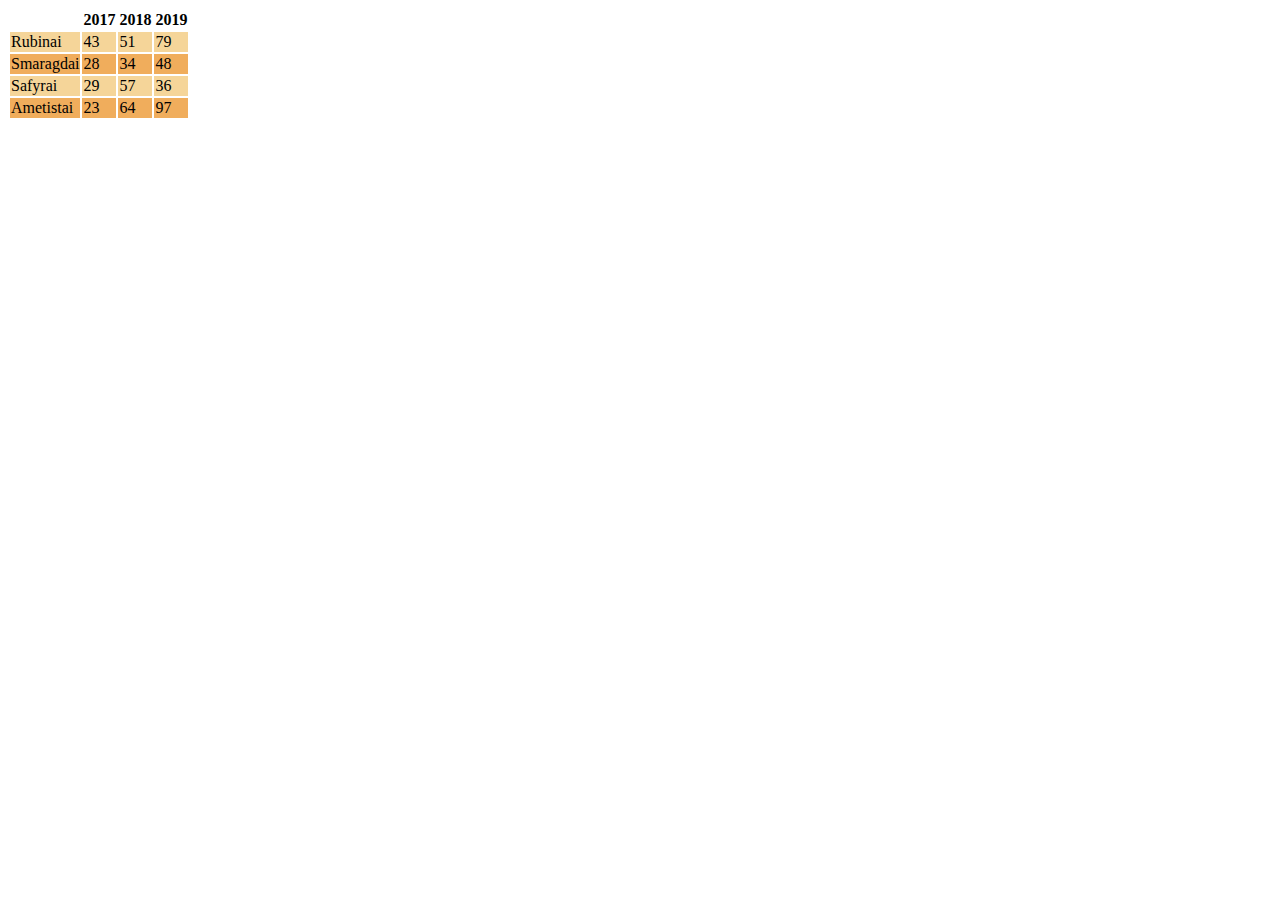
<file: front end/02.13/home work/1/index.html>
<!DOCTYPE html>
<html>
<head>
    <title>Lentele</title>
    <link rel="stylesheet" href="style.css">
</head>
<body>

<table>
    <tr,>
        <th></th>
        <th>2017</th>
        <th>2018</th>
        <th>2019</th>
    </tr>
    <tr class="geltona">
        <td>Rubinai</td>
        <td>43</td>
        <td>51</td>
        <td>79</td>
    </tr>
    <tr class="oranzine">
        <td>Smaragdai</td>
        <td>28</td>
        <td>34</td>
        <td>48</td>
    </tr>
    <tr class="geltona">
        <td>Safyrai</td>
        <td>29</td>
        <td>57</td>
        <td>36</td>
    </tr>
    <tr class="oranzine">
        <td>Ametistai</td>
        <td>23</td>
        <td>64</td>
        <td>97</td>
    </tr>
</table>

</body>
</html>
</file>
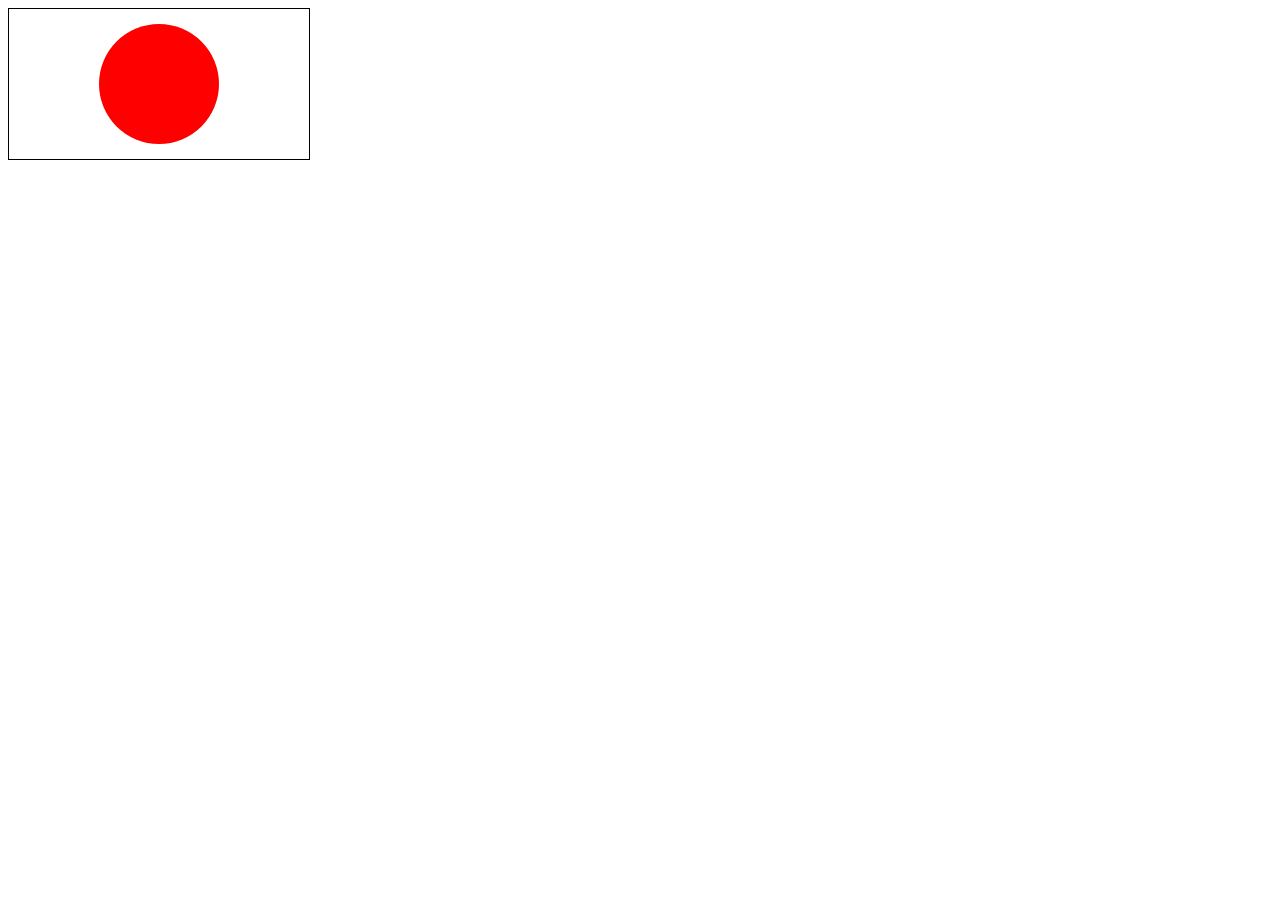
<file: front end/02.17/class work/1/index.html>
<!doctype html>
<html>

    <head>

        <title>Pamoka</title>
        <link rel="stylesheet" href="style.css">

    </head>

    <body>

    <div class="border" align="center">
        <p class="circle" align="center"></p>
    </div>

    </body>

</html>
</file>
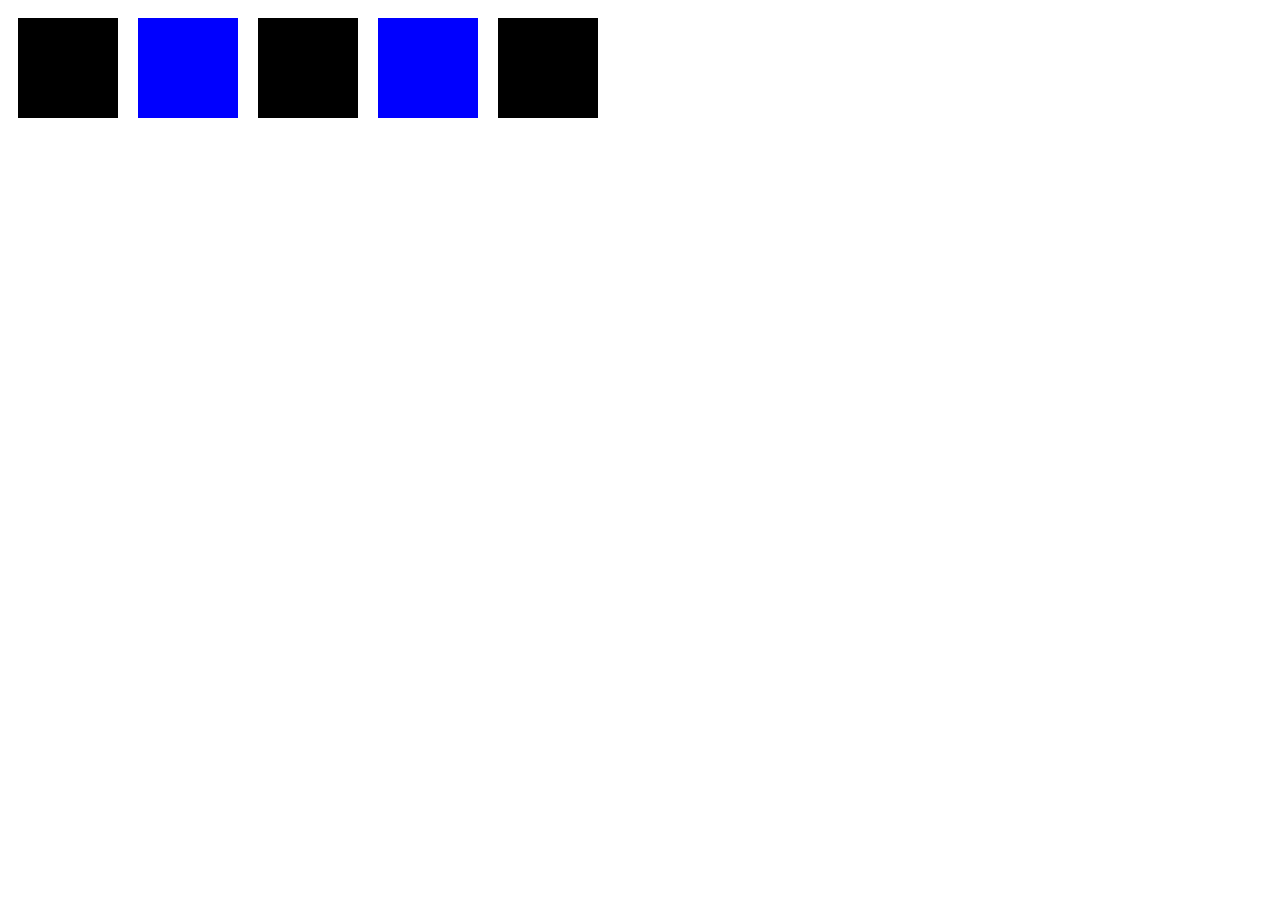
<file: front end/02.17/home work/1/index.html>
<!doctype html>
<html>

<head>

    <title>Interactive button</title>
    <link rel="stylesheet" href="style.css">

</head>

<body>

    <div class="flex-container">
        <div></div>
        <div></div>
        <div></div>
        <div></div>
        <div></div>
    </div>

</body>

</html>
</file>
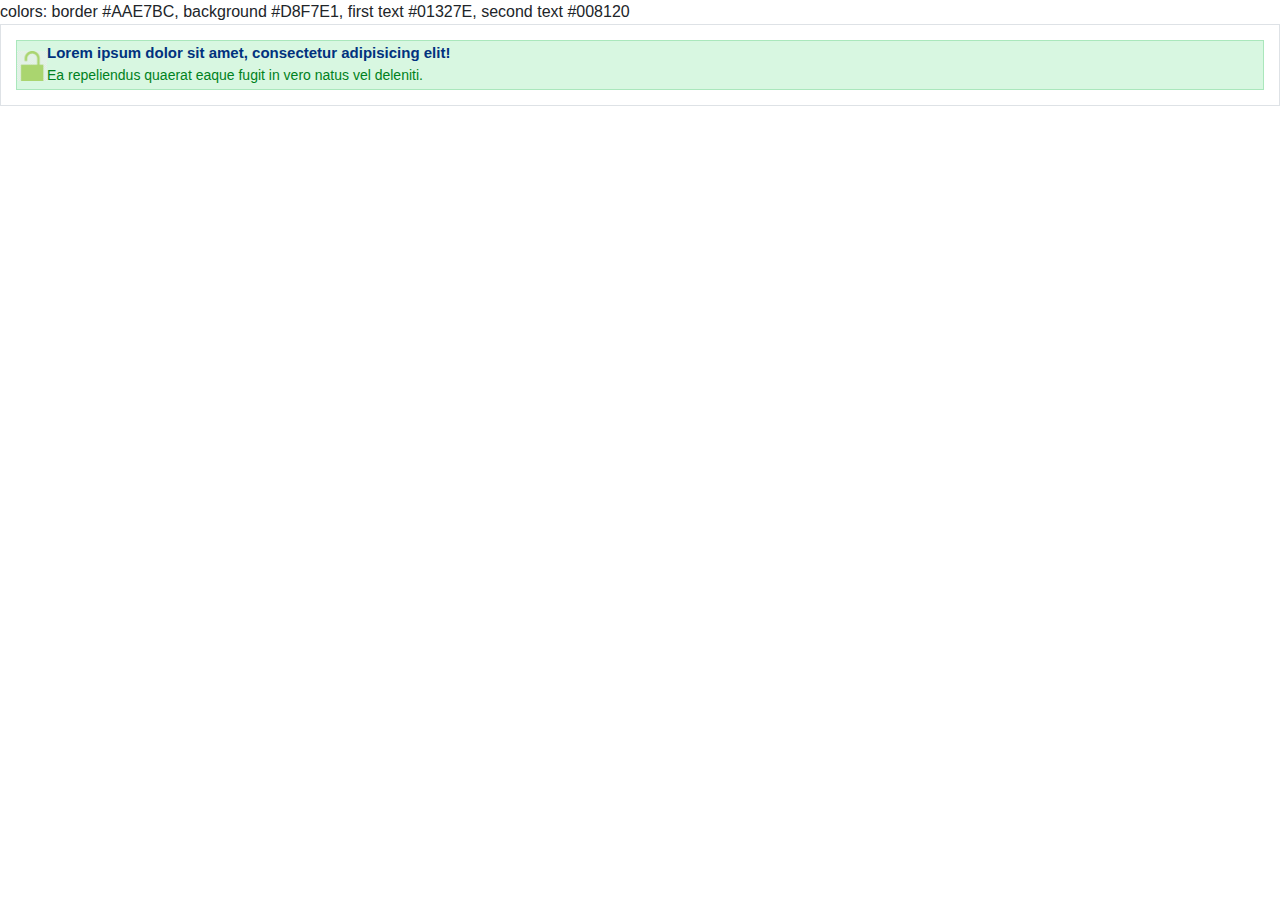
<file: front end/02.20/home work/1/index.html>
<!doctype html>
<html lang="en">
<head>
    <!-- Required meta tags -->
    <meta charset="utf-8">
    <meta name="viewport" content="width=device-width, initial-scale=1, shrink-to-fit=no">
    <link rel="stylesheet" href="style.css">
    <!-- Bootstrap CSS -->
    <link rel="stylesheet" href="https://stackpath.bootstrapcdn.com/bootstrap/4.4.1/css/bootstrap.min.css" integrity="sha384-Vkoo8x4CGsO3+Hhxv8T/Q5PaXtkKtu6ug5TOeNV6gBiFeWPGFN9MuhOf23Q9Ifjh" crossorigin="anonymous">
    <title>first</title>
</head>
<body>
   colors: border #AAE7BC, background #D8F7E1, first text #01327E, second text #008120
    <div class="border">
        <div class="media">
            <img src="lock.jpg" class="image" alt="lock">
            <div class="media-body">
            <strong class="title">   Lorem ipsum dolor sit amet, consectetur adipisicing elit!</strong>
            <p> Ea repeliendus quaerat eaque fugit in vero natus vel deleniti. </p>
            </div>
        </div>
    </div>

</body>
</html>
</file>
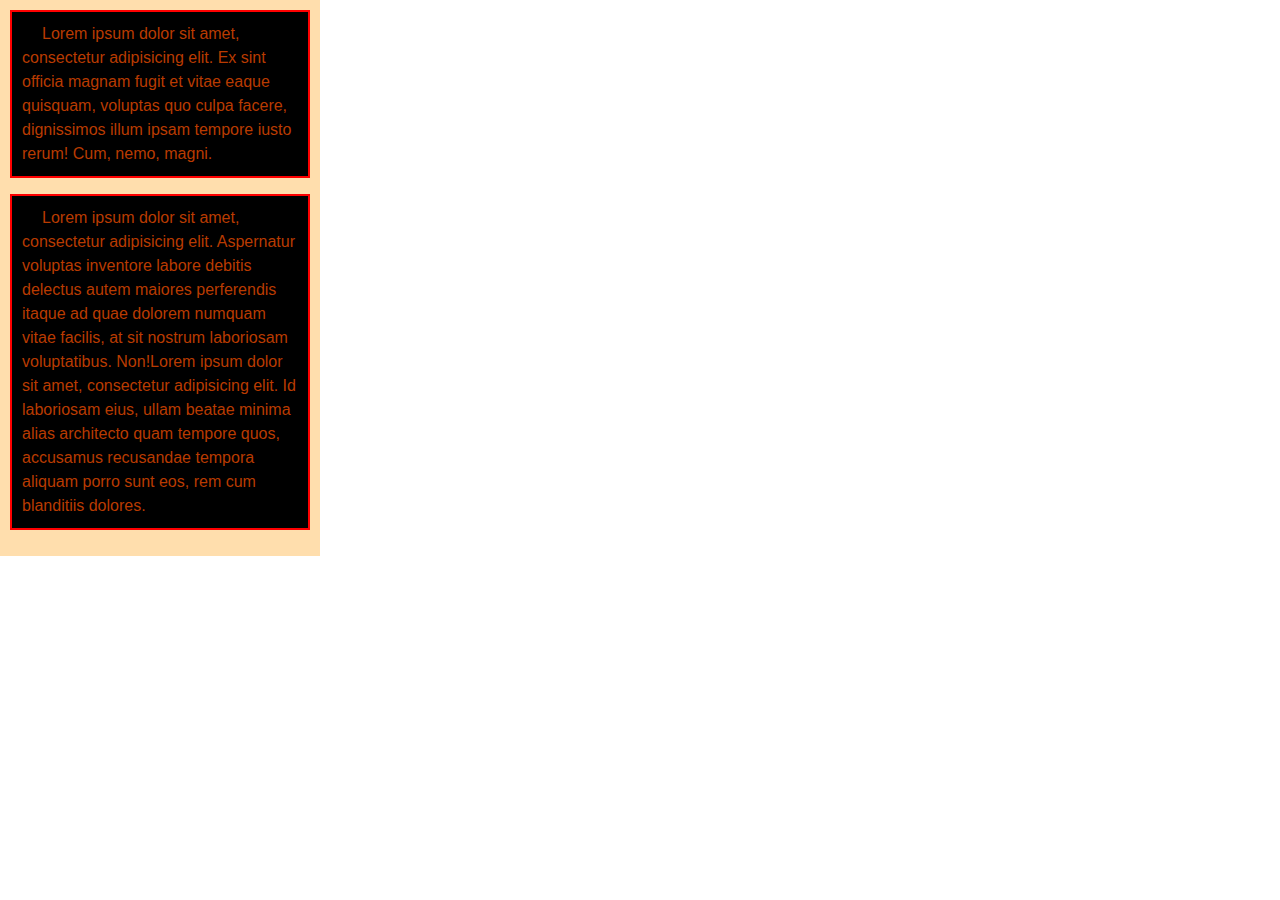
<file: front end/02.20/home work/2/index.html>
<!doctype html>
<html lang="en">
<head>
    <!-- Required meta tags -->
    <meta charset="utf-8">
    <meta name="viewport" content="width=device-width, initial-scale=1, shrink-to-fit=no">
    <link rel="stylesheet" href="style.css">
    <!-- Bootstrap CSS -->
    <link rel="stylesheet" href="https://stackpath.bootstrapcdn.com/bootstrap/4.4.1/css/bootstrap.min.css" integrity="sha384-Vkoo8x4CGsO3+Hhxv8T/Q5PaXtkKtu6ug5TOeNV6gBiFeWPGFN9MuhOf23Q9Ifjh" crossorigin="anonymous">
    <title>first</title>
</head>
<body>
        <div class="media">
            <div class="media-body">
                <p>Lorem ipsum dolor sit amet, consectetur adipisicing elit. Ex sint officia magnam fugit et vitae eaque quisquam, voluptas quo culpa facere, dignissimos illum ipsam tempore iusto rerum! Cum, nemo, magni.</p>
                <p> Lorem ipsum dolor sit amet, consectetur adipisicing elit. Aspernatur voluptas inventore labore debitis delectus autem maiores perferendis itaque ad quae dolorem numquam vitae facilis, at sit nostrum laboriosam voluptatibus. Non!Lorem ipsum dolor sit amet, consectetur adipisicing elit. Id laboriosam eius, ullam beatae minima alias architecto quam tempore quos, accusamus recusandae tempora aliquam porro sunt eos, rem cum blanditiis dolores.</p>
            </div>
        </div>
</body>
</html>
</file>
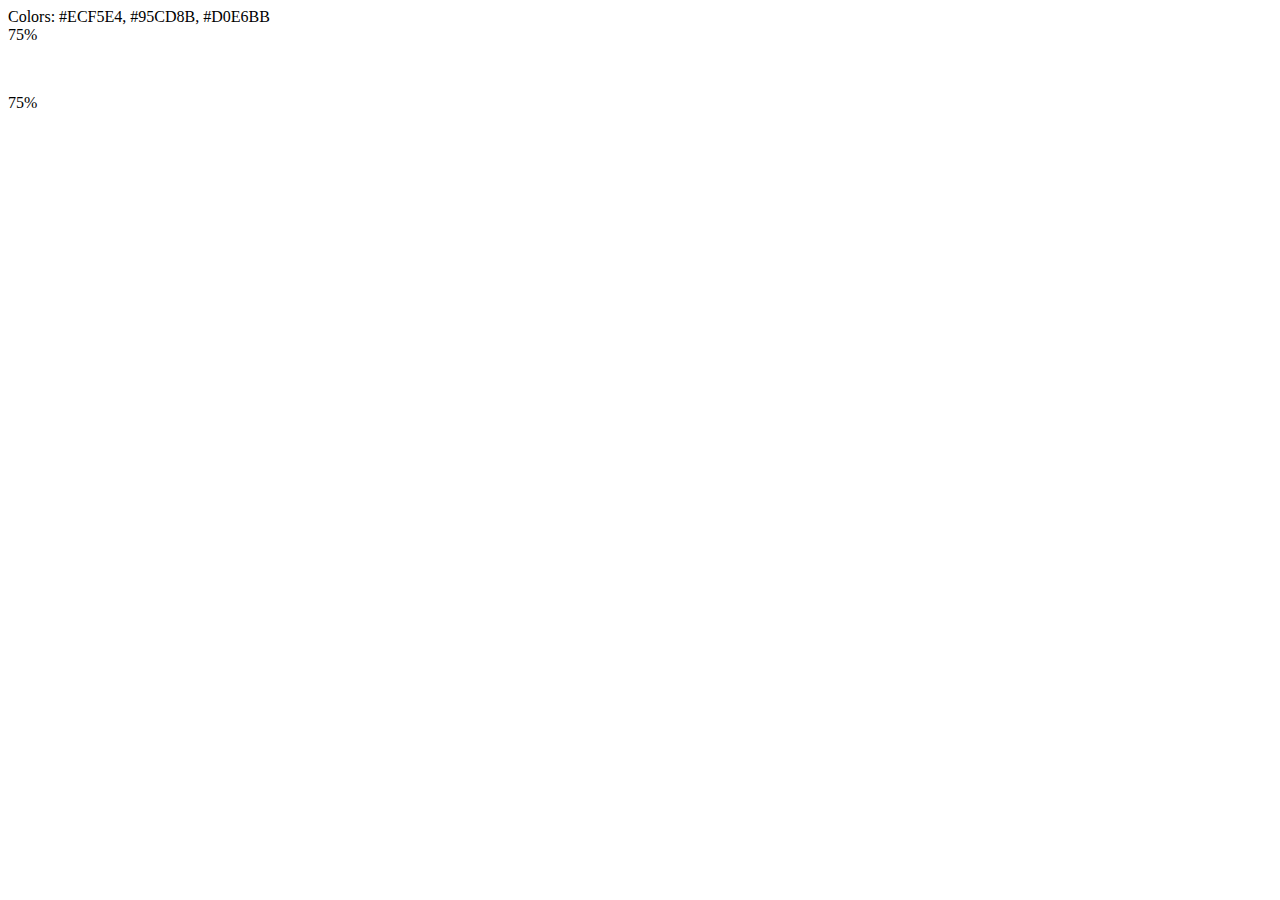
<file: front end/02.20/home work/3/index.html>
<!DOCTYPE html>
<html lang="en">
<head>
	<meta charset="utf-8">
	<title>3</title>
</head>
<body>
	Colors: #ECF5E4, #95CD8B, #D0E6BB
	<div style="margin-bottom: 50px">75%</div>
	<div style="border-radius: 0;">75%</div>
</body>
</html>
<!-- font: 40px/100px "Times"; -->
</file>
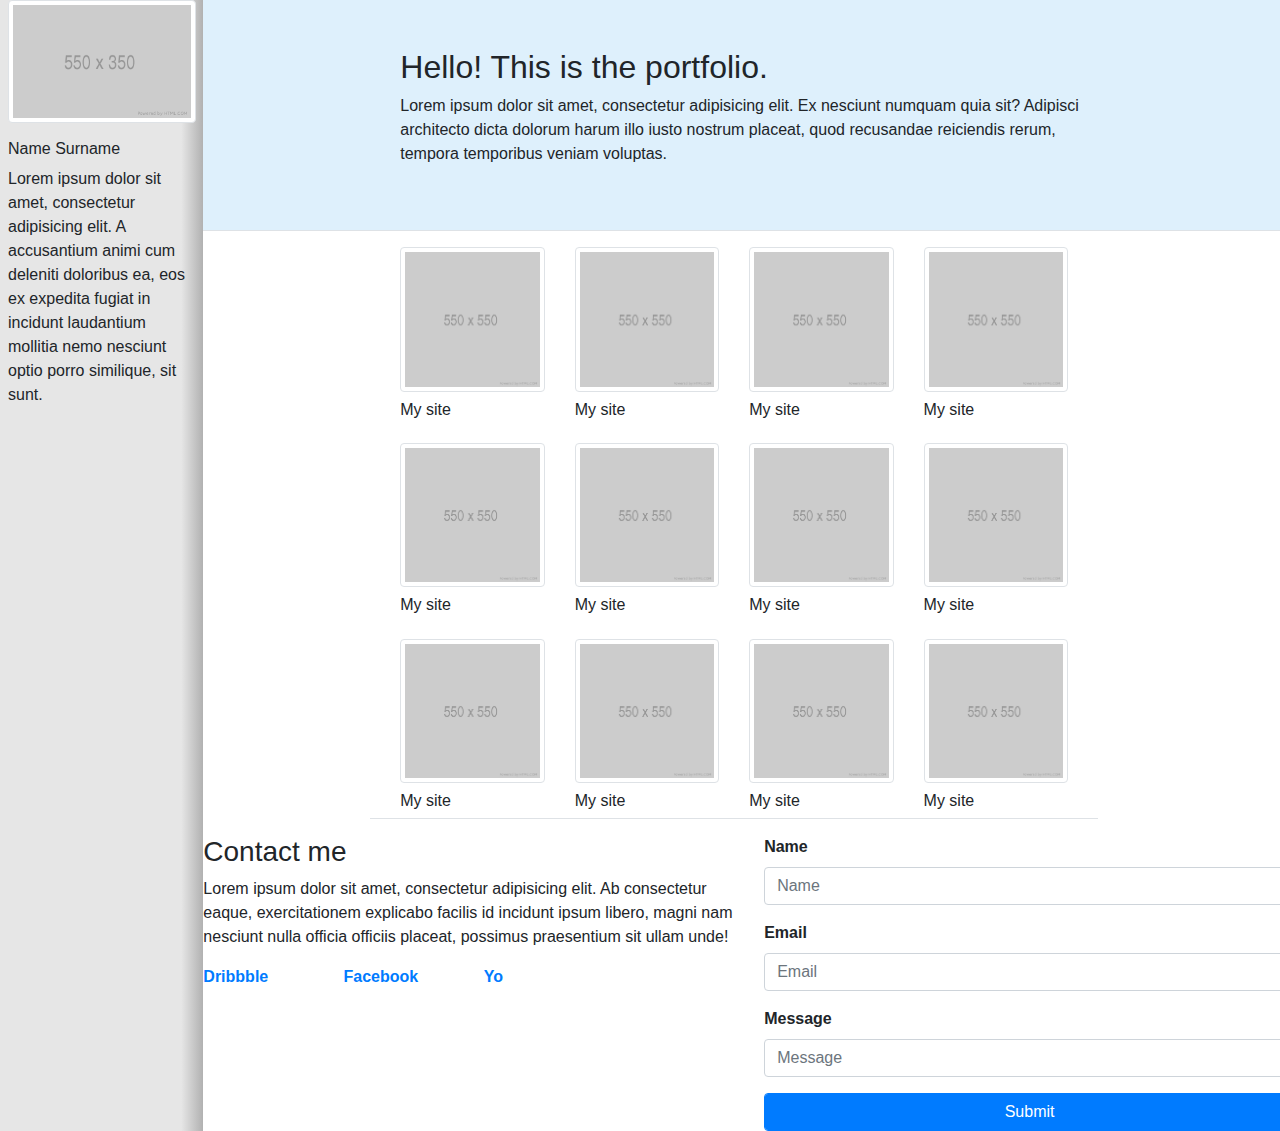
<file: front end/02.20/home work/4/index.html>
<!DOCTYPE html>
<html lang="en">
<head>
    <meta charset="UTF-8">
    <title>Homework Portfolio Feb 20</title>
    <link rel="stylesheet" href="https://stackpath.bootstrapcdn.com/bootstrap/4.4.1/css/bootstrap.min.css" integrity="sha384-Vkoo8x4CGsO3+Hhxv8T/Q5PaXtkKtu6ug5TOeNV6gBiFeWPGFN9MuhOf23Q9Ifjh" crossorigin="anonymous">
    <link rel="stylesheet" href="style.css">
</head>
<body>
<div class="row">
    <nav class="leftgradient col-2">
        <div>
            <img src="550x350.png" alt="square" class="img-thumbnail ml-2">
            <h6 class="mt-3 ml-2">Name Surname</h6>
            <p class="ml-2">Lorem ipsum dolor sit amet, consectetur adipisicing elit. A accusantium animi cum deleniti doloribus ea, eos ex expedita fugiat in incidunt laudantium mollitia nemo nesciunt optio porro similique, sit sunt.</p>
        </div>
    </nav>
    <main class="col-10">
        <!--    Header    -->
        <div class="topcolor row border-bottom">
            <div class="col-2"></div>
            <div class="col-8  mt-5 mb-5">
                <h2>Hello! This is the portfolio.</h2>
                <p>Lorem ipsum dolor sit amet, consectetur adipisicing elit. Ex nesciunt numquam quia sit? Adipisci
                    architecto dicta dolorum harum illo iusto nostrum placeat, quod recusandae reiciendis rerum, tempora
                    temporibus veniam voluptas.</p>
            </div>
            <div class="col-2"></div>
        </div>
        <!--   Main content     -->
        <div class="row">
            <div class="col-2"></div>
            <!--     Main content elements       -->
            <div class="row col-8 border-bottom">
                <!--    Items/Photos     -->
                <div class="col-3 mt-3">
                    <img src="550x550.png" alt="Missing photo" class="img-thumbnail">
                    <h6 class="mt-2 mb-2">My site</h6>
                </div>
                <div class="col-3 mt-3">
                    <img src="550x550.png" alt="Missing photo" class="img-thumbnail">
                    <h6 class="mt-2 mb-2">My site</h6>
                </div>
                <div class="col-3 mt-3">
                    <img src="550x550.png" alt="Missing photo" class="img-thumbnail">
                    <h6 class="mt-2 mb-2">My site</h6>
                </div>
                <div class="col-3 mt-3">
                    <img src="550x550.png" alt="Missing photo" class="img-thumbnail">
                    <h6 class="mt-2 mb-2">My site</h6>
                </div>
                <div class="col-3 mt-3">
                    <img src="550x550.png" alt="Missing photo" class="img-thumbnail">
                    <h6 class="mt-2 mb-2">My site</h6>
                </div>
                <div class="col-3 mt-3">
                    <img src="550x550.png" alt="Missing photo" class="img-thumbnail">
                    <h6 class="mt-2 mb-2">My site</h6>
                </div>
                <div class="col-3 mt-3">
                    <img src="550x550.png" alt="Missing photo" class="img-thumbnail">
                    <h6 class="mt-2 mb-2">My site</h6>
                </div>
                <div class="col-3 mt-3">
                    <img src="550x550.png" alt="Missing photo" class="img-thumbnail">
                    <h6 class="mt-2 mb-2">My site</h6>
                </div>
                <div class="col-3 mt-3">
                    <img src="550x550.png" alt="Missing photo" class="img-thumbnail">
                    <h6 class="mt-2 mb-2">My site</h6>
                </div>
                <div class="col-3 mt-3">
                    <img src="550x550.png" alt="Missing photo" class="img-thumbnail">
                    <h6 class="mt-2 mb-2">My site</h6>
                </div>
                <div class="col-3 mt-3">
                    <img src="550x550.png" alt="Missing photo" class="img-thumbnail">
                    <h6 class="mt-2 mb-2">My site</h6>
                </div>
                <div class="col-3 mt-3">
                    <img src="550x550.png" alt="Missing photo" class="img-thumbnail">
                    <h6 class="mt-2 mb-2">My site</h6>
                </div>
            </div>
        </div>
        <!--  Login   -->
        <div class="row  mt-3">
            <div class="col-2"></div>
            <div class="row ">
                <div class="col-6">
                    <h3>Contact me</h3>
                    <p>Lorem ipsum dolor sit amet, consectetur adipisicing elit. Ab consectetur eaque, exercitationem explicabo facilis id incidunt ipsum libero, magni nam nesciunt nulla officia officiis placeat, possimus praesentium sit ullam unde!</p>
                    <div class="row">
                    <a class="col-3" href=""><b>Dribbble</b></a>
                    <a class="col-3" href=""><b>Facebook</b></a>
                    <a class="col-3" href=""><b>Yo</b></a>
                    </div>
                </div>
                <div class="col-6">
                    <form action="" method="post">
                        <label for="Name"><strong>Name</strong></label>
                        <input type="text" id="Name" placeholder="Name" class="form-control">
                        <label for="Email" class="mt-3"><strong>Email</strong></label>
                        <input type="text" id="Email" placeholder="Email" class="form-control">
                        <label for="Message" class="mt-3"><strong>Message</strong></label>
                        <input type="text" id="Message" placeholder="Message" class="form-control">
                        <button class="btn btn-primary form-control mt-3">Submit</button>
                    </form>
                </div>
            <div class="col-2"></div>
            </div>
        </div>
    </main>
</div>
</body>
<script src="https://code.jquery.com/jquery-3.4.1.slim.min.js" integrity="sha384-J6qa4849blE2+poT4WnyKhv5vZF5SrPo0iEjwBvKU7imGFAV0wwj1yYfoRSJoZ+n" crossorigin="anonymous"></script>
<script src ="https://cdn.jsdelivr.net/npm/popper.js@1.16.0/dist/umd/popper.min.js" integrity = "sha384-Q6E9RHvbIyZFJoft+2mJbHaEWldlvI9IOYy5n3zV9zzTtmI3UksdQRVvoxMfooAo" crossorigin = "anonymous" ></script>
<script src="https://stackpath.bootstrapcdn.com/bootstrap/4.4.1/js/bootstrap.min.js" integrity="sha384-wfSDF2E50Y2D1uUdj0O3uMBJnjuUD4Ih7YwaYd1iqfktj0Uod8GCExl3Og8ifwB6" crossorigin="anonymous"></script>
</html>
</file>
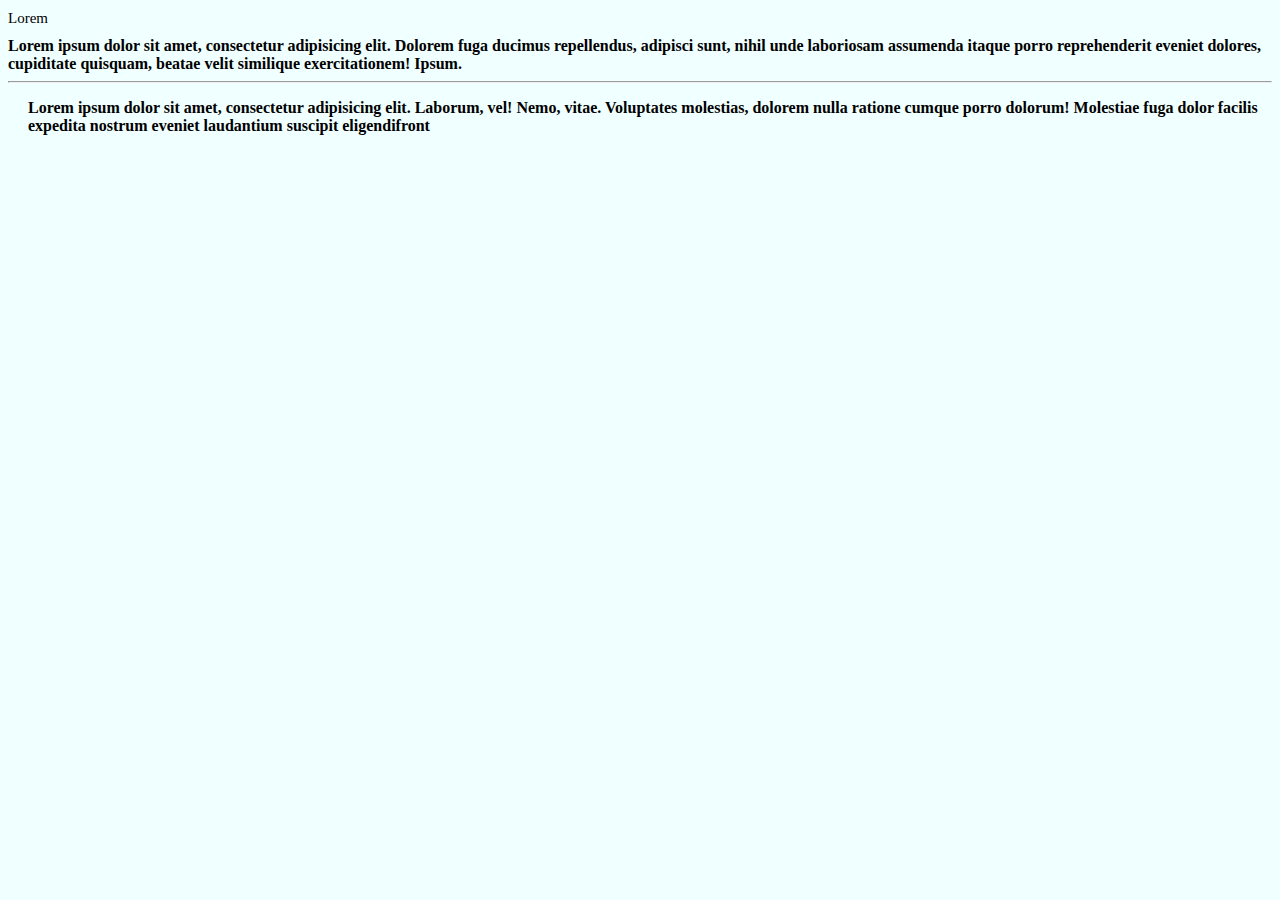
<file: front end/02.13/class work/1/1/index.html>
<!doctype html>
<html lang="en">
    <head>
        <!-- title -->
        <title>Pirmas Puslapis</title>
        <meta charset="utf-8">
        <link rel="stylesheet" href="style.css">
    </head>
    <body>

        <h1>Lorem</h1>

        <strong> Lorem ipsum dolor sit amet, consectetur adipisicing elit. Dolorem fuga ducimus repellendus, adipisci sunt, nihil unde laboriosam assumenda itaque porro reprehenderit eveniet dolores, cupiditate quisquam, beatae velit similique exercitationem! Ipsum. </strong>

        <hr>

        <p>Lorem ipsum dolor sit amet, consectetur adipisicing elit. Laborum, vel! Nemo, vitae. Voluptates molestias, dolorem nulla ratione cumque porro dolorum! Molestiae fuga dolor facilis expedita nostrum eveniet laudantium suscipit eligendifront</p>

    </body>
</html>
</file>
<file: front end/02.13/home work/1/style.css>
.geltona{
    background-color: #f5d599;
}

.oranzine{
    background-color: #f0ad5c
}

tr{
    border: 1px;
    border-style: solid;
    border-color: darkred;
}
</file>
<file: front end/02.17/class work/1/style.css>
.border {
    border: 1px solid black;
    background: white;
    display: table-cell;
    vertical-align: middle;
    width: 300px;
    height:150px;
  }
.circle{
    background: red;
    border-radius: 50%;
    display: table-cell;
    vertical-align: middle;
    width: 120px;
    height:120px;
  }
</file>
<file: front end/02.17/home work/1/style.css>
.flex-container {
    display: flex;
}

.flex-container > div {
    width: 100px;
    height: 100px;
    margin: 10px;
}

div > div:nth-child(odd){
    background-color: black;
}

div > div:nth-child(even){
    background-color: blue;
}

div > div:hover {
    background-color: orange
}
</file>
<file: front end/02.20/home work/1/style.css>
.border {
    padding: 15px;
}
.media {
    background-color: #D8F7E1;
    border: 1px solid;
    border-color: #AAE7BC;
    height: 50px;
}
.title {
    font-size: 15px;
    color: #01327E;
}
p{
    font-size: 14px;
    color: #008120;
    margin-bottom: 0px !important;
}
.image {
    background: white;
    margin-top: 10px;
    height: auto; 
    width: auto; 
    max-width: 30px; 
    max-height: auto;
    opacity: 0.5;
}
</file>
<file: front end/02.20/home work/2/style.css>
div{
    padding: 5px;
    background-color: #FFDEAD;
    width: 320px;
}

p {
    border: 2px solid;
    border-color: #FF0000;
    background-color: #000000;
    color: #B93B00;
    width: 300px;
    padding: 10px;
    text-indent: 20px;
}
</file>
<file: front end/02.20/home work/4/style.css>
.topcolor{
    background-color: rgb(222,240,252);
}
.leftcolor{
    background-color: rgb(230,230,230);
}
.leftgradient{
    background-image: linear-gradient(90deg, rgb(230,230,230)90%, rgb(177,177,177));
}
.bc_main{
    background-color: #ffdead;
}
.bc_box{
    background-color: rgb(126,110,85);
    border: 2px solid rgb(255,110,85);
    color: rgb(219,139,85);
    font-family: "Times New Roman";
    font-size: larger;
    text-indent: 20px;
}
.alert_fl{
    color: rgb(1,50,147);
}
.alert_f2{
    color: rgb(65,181,40);
}

.alert_left{
    -ms-flex: 0 0 3%;
    flex: 0 0 3%;
    max-width: 3%
}
.alert_right{
    -ms-flex: 0 0 97%;
    flex: 0 0 97%;
    max-width: 97%
}
</file>
<file: front end/02.13/class work/1/1/style.css>
Body{
    background-color: azure;
}

h1{
    font-size: 15px;
    font-weight: normal;
}

p{
    margin-left: 20px;
    font-weight: bold;
}
</file>
